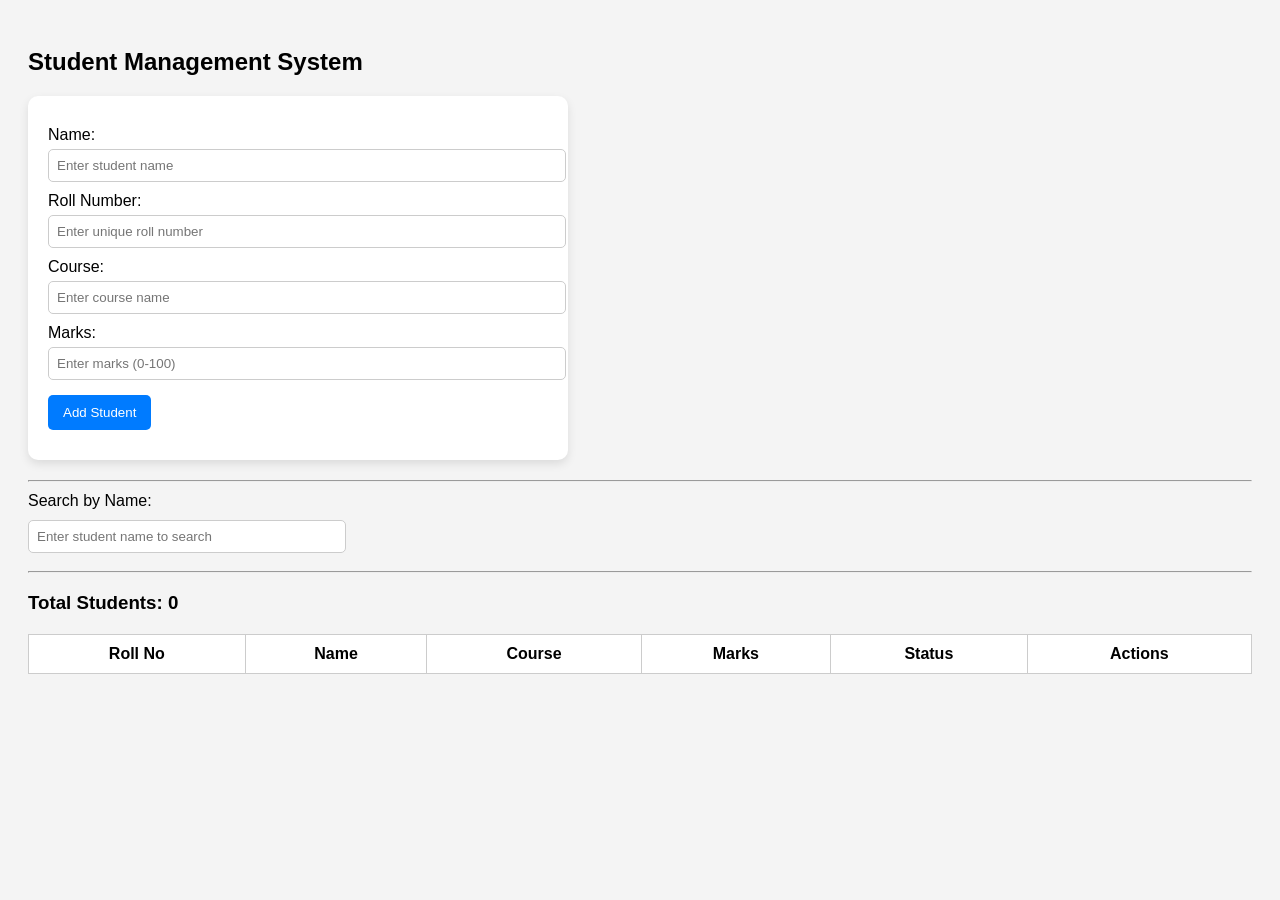
<file: student-management-system/index.html>
<!DOCTYPE html>
<html lang="en">
<head>
<meta charset="UTF-8">
<meta name="viewport" content="width=device-width, initial-scale=1.0">
<title>Student Management System</title>
<link rel="stylesheet" href="style.css">
</head>
<body>

<h2>Student Management System</h2>

<!-- Student Form -->
<form id="studentForm">
<label for="name">Name:</label>
<input type="text" id="name" placeholder="Enter student name">

<label for="roll">Roll Number:</label>
<input type="number" id="roll" placeholder="Enter unique roll number">

<label for="course">Course:</label>
<input type="text" id="course" placeholder="Enter course name">

<label for="marks">Marks:</label>
<input type="number" id="marks" placeholder="Enter marks (0-100)">

<button type="submit">Add Student</button>
<span class="error" id="formError"></span>
</form>

<hr>

<!-- Search Bar -->
<label for="search">Search by Name:</label>
<input type="text" id="search" placeholder="Enter student name to search">

<hr>
<!-- Students Table -->
<h3>Total Students: <span id="totalStudents">0</span></h3>

<table id="studentTable">
<thead>
<tr>
<th>Roll No</th>
<th>Name</th>
<th>Course</th>
<th>Marks</th>
<th>Status</th>
<th>Actions</th>
</tr>
</thead>
<tbody>
<!-- Rows will be added dynamically -->
</tbody>
</table>

<script src="script.js"></script>
</body>
</html>
</file>
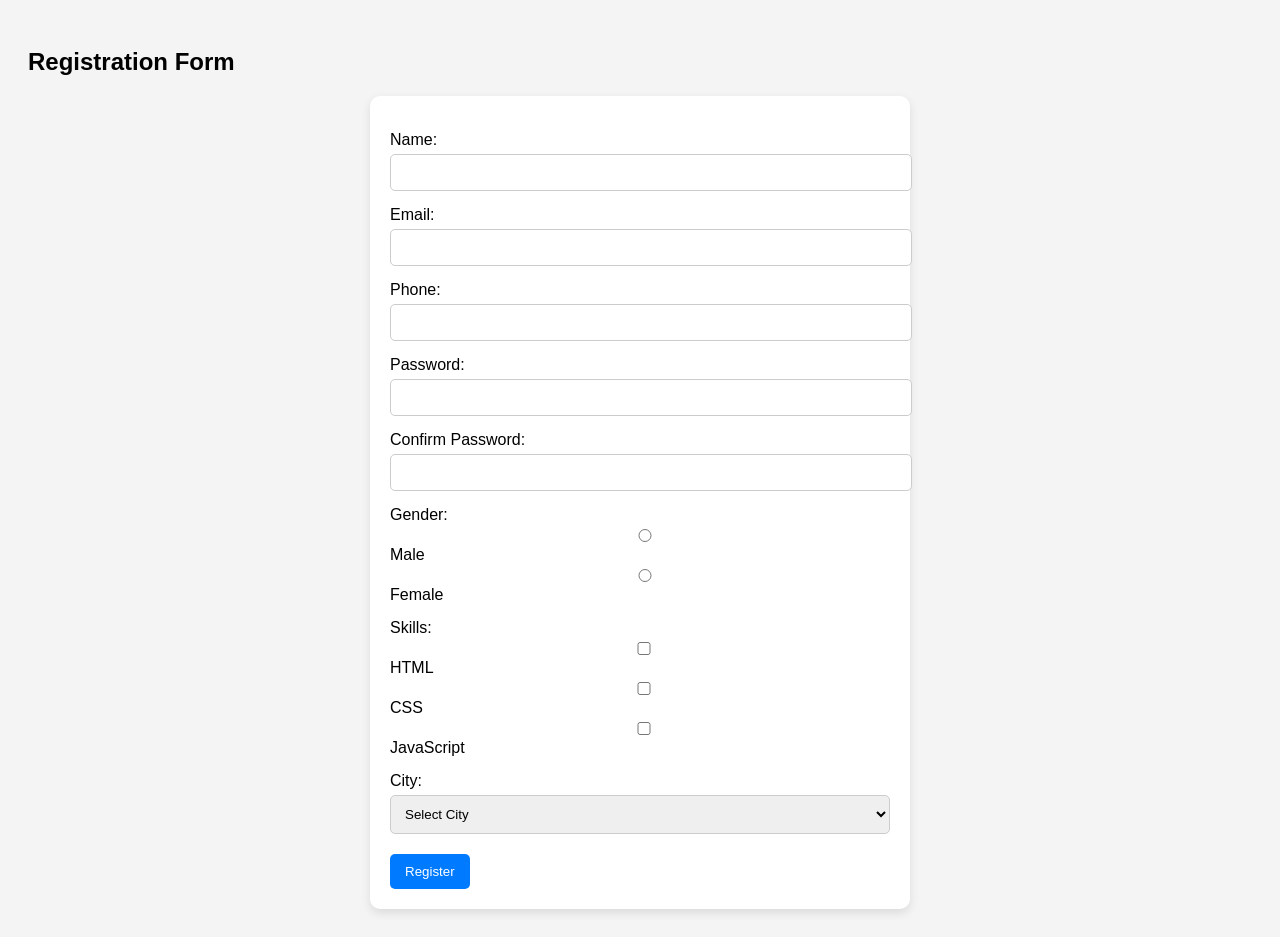
<file: product-card/registration-form/index.html>
<!DOCTYPE html>
<html lang="en">
<head>
<meta charset="UTF-8">
<meta name="viewport" content="width=device-width, initial-scale=1.0">
<title>Registration Form</title>
<link rel="stylesheet" href="style.css">
</head>
<body>

<h2>Registration Form</h2>

<form id="registrationForm">

<!-- Name -->
<label for="name">Name:</label>
<input type="text" id="name" name="name">
<span class="error" id="nameError"></span>

<!-- Email -->
<label for="email">Email:</label>
<input type="email" id="email" name="email">
<span class="error" id="emailError"></span>

<!-- Phone -->
<label for="phone">Phone:</label>
<input type="text" id="phone" name="phone">
<span class="error" id="phoneError"></span>

<!-- Password -->
<label for="password">Password:</label>
<input type="password" id="password" name="password">
<span class="error" id="passwordError"></span>

<!-- Confirm Password -->
<label for="confirmPassword">Confirm Password:</label>
<input type="password" id="confirmPassword" name="confirmPassword">
<span class="error" id="confirmPasswordError"></span>

<!-- Gender -->
<label>Gender:</label>
<input type="radio" name="gender" value="Male"> Male
<input type="radio" name="gender" value="Female"> Female
<span class="error" id="genderError"></span>

<!-- Skills -->
<label>Skills:</label>
<input type="checkbox" name="skills" value="HTML"> HTML
<input type="checkbox" name="skills" value="CSS"> CSS
<input type="checkbox" name="skills" value="JavaScript"> JavaScript
<span class="error" id="skillsError"></span>

<!-- City -->
<label for="city">City:</label>
<select id="city" name="city">
<option value="">Select City</option>
<option value="New York">Delhi</option>
<option value="London">Lucknow</option>
<option value="Tokyo">Patna</option>
<option value="Paris">Hariyana</option>
</select>
<span class="error" id="cityError"></span>

<!-- Submit -->
<button type="submit">Register</button>

</form>

<script src="script.js"></script>
</body>
</html>
</file>
<file: student-management-system/style.css>
body{
font-family: Arial, sans-serif;
background:#f4f4f4;
padding:20px;
}

form{
background:white;
padding:20px;
border-radius:10px;
box-shadow:0 4px 10px rgba(0,0,0,0.1);
max-width:500px;
margin-bottom:20px;
}

label{
display:block;
margin-top:10px;
}

input{
width:100%;
padding:8px;
margin-top:5px;
border-radius:5px;
border:1px solid #ccc;
}

button{
margin-top:15px;
padding:10px 15px;
border:none;
background:#007BFF;
color:white;
border-radius:5px;
cursor:pointer;
}

button:hover{
background:#0056b3;
}

.error{
color:red;
font-size:14px;
margin-top:10px;
display:block;
}

table{
width:100%;
border-collapse:collapse;
margin-top:20px;
background:white;
}

table, th, td{
border:1px solid #ccc;
}

th, td{
padding:10px;
text-align:center;
}

.pass{
color:green;
font-weight:bold;
}

.fail{
color:red;
font-weight:bold;
}

.action-btn{
margin:0 5px;
padding:5px 10px;
border:none;
border-radius:5px;
cursor:pointer;
}

.edit-btn{
background:orange;
color:white;
}

.delete-btn{
background:red;
color:white;
}
/* Add this to your existing CSS */
#search{
width:300px;
padding:8px;
margin-top:10px;
margin-bottom:10px;
border-radius:5px;
border:1px solid #ccc;
}
</file>
<file: product-card/registration-form/style.css>
body{
font-family: Arial, sans-serif;
background:#f4f4f4;
padding:20px;
}

form{
background:white;
padding:20px;
max-width:500px;
margin:auto;
border-radius:10px;
box-shadow:0 4px 10px rgba(0,0,0,0.1);
}

label{
display:block;
margin-top:15px;
}

input, select{
width:100%;
padding:10px;
margin-top:5px;
border-radius:5px;
border:1px solid #ccc;
}

button{
padding:10px 15px;
margin-top:20px;
background:#007BFF;
color:white;
border:none;
border-radius:5px;
cursor:pointer;
}

button:hover{
background:#0056b3;
}

.error{
color:red;
font-size:13px;
}
</file>
